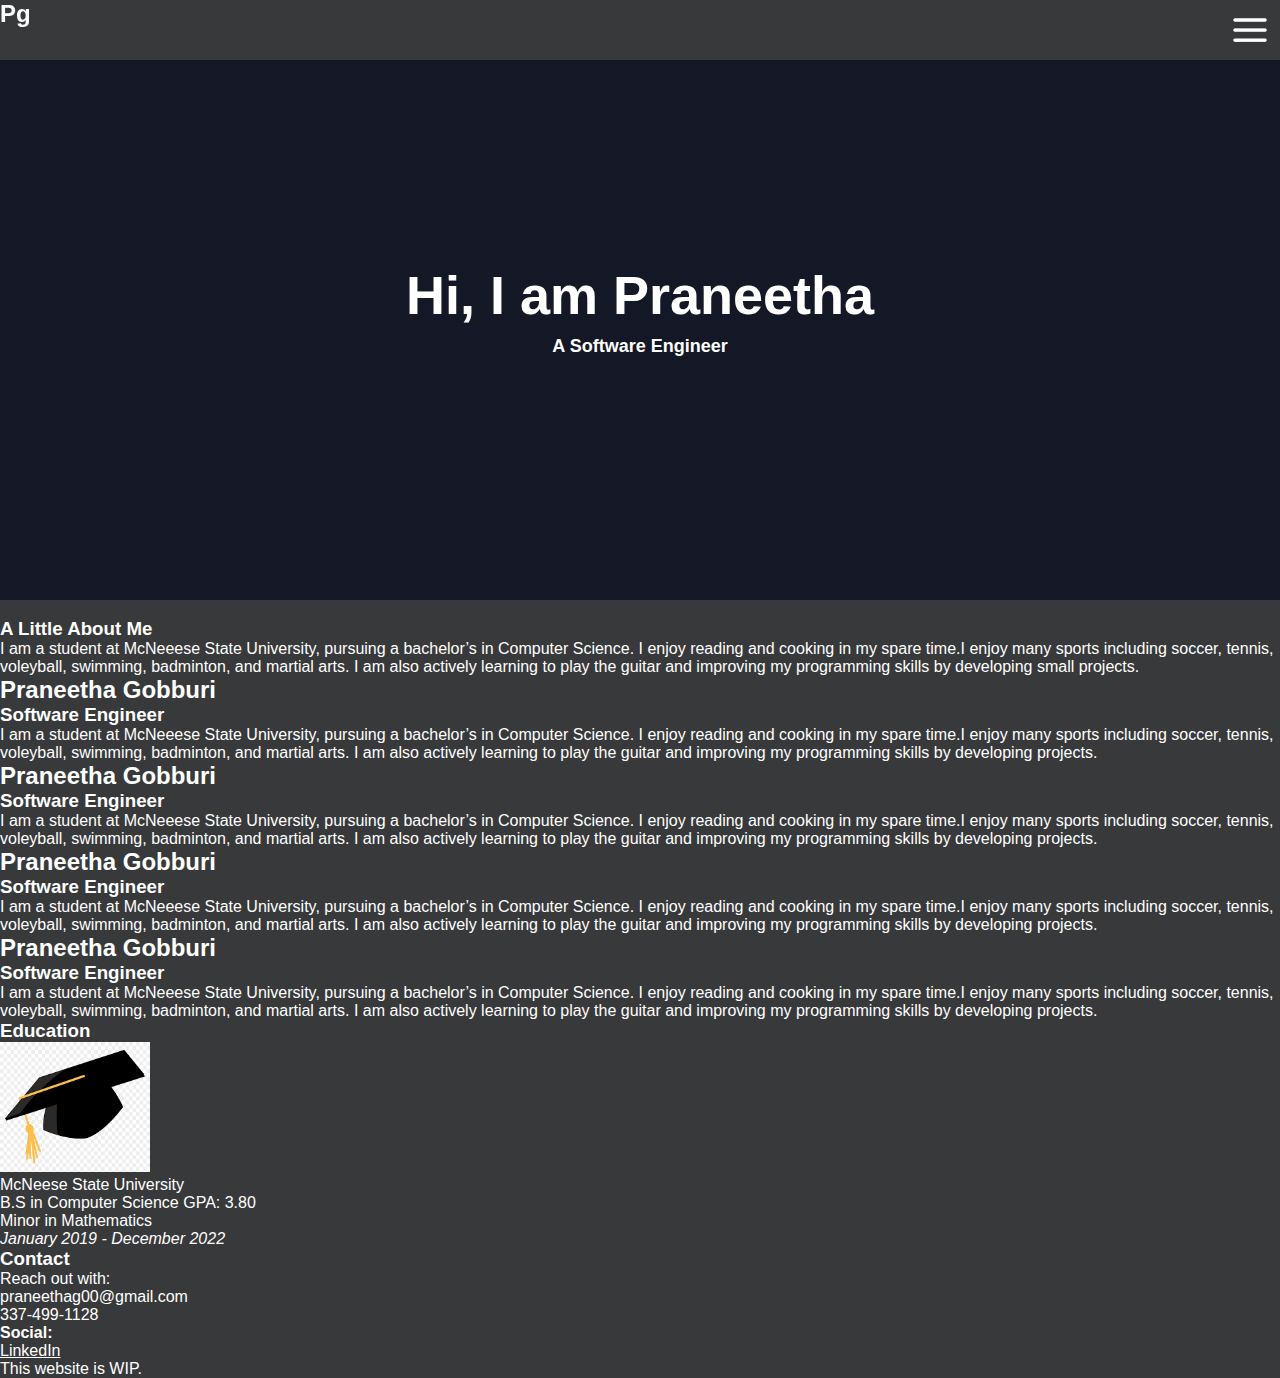
<file: index.html>
<!DOCTYPE html>
<html lang="en">
<head>
    <meta charset="UTF-8">
    <meta http-equiv="X-UA-Compatible" content="IE=edge">
    <meta name="viewport" content="width=device-width, initial-scale=1.0">
    <title>About Us</title>
    <link rel="stylesheet" href="styles.css">
    <title>Praneetha Gobburi</title>
</head>
<body>
    <nav>
        <h2 class = "logo">Pg</h2>
        <div class = "toggle"></div>
</nav>
        <!-- Basic info animination will be typed out--> 
    <section class = "header">
        
        <div class = "intro_text">
            <!--<img class = "self_pic" src = "selfie.png" alt = "Image of myself"/>-->
            <h1>Hi, I am Praneetha</h1>
            <h3>A Software Engineer</h3>
        </div>
    </section>

    <div class = "introduction">
        <div class = "introduction_col">
        <img></img>
        <h3 class = "tab_1">A Little About Me</h3>
        <p class = "about_me">     I am a student at McNeeese State University, pursuing a bachelor’s in Computer Science.
                            I enjoy reading and cooking in my spare time.I enjoy many sports including soccer, tennis, 
                            voleyball, swimming, badminton, and martial arts. I am also actively learning to play the guitar
                            and improving my programming skills by developing small projects.
        </p>
        </div>

        <div class="text">
            <h2>Praneetha Gobburi</h2>
            <h3>Software Engineer</h3>
            <p>I am a student at McNeeese State University, pursuing a bachelor’s in Computer Science.
                I enjoy reading and cooking in my spare time.I enjoy many sports including soccer, tennis, 
                voleyball, swimming, badminton, and martial arts. I am also actively learning to play the guitar
                and improving my programming skills by developing projects.</p>
        </div>


        <div class="text">
            <h2>Praneetha Gobburi</h2>
            <h3>Software Engineer</h3>
            <p>I am a student at McNeeese State University, pursuing a bachelor’s in Computer Science.
                I enjoy reading and cooking in my spare time.I enjoy many sports including soccer, tennis, 
                voleyball, swimming, badminton, and martial arts. I am also actively learning to play the guitar
                and improving my programming skills by developing projects.</p>
        </div>


        <div class="text">
            <h2>Praneetha Gobburi</h2>
            <h3>Software Engineer</h3>
            <p>I am a student at McNeeese State University, pursuing a bachelor’s in Computer Science.
                I enjoy reading and cooking in my spare time.I enjoy many sports including soccer, tennis, 
                voleyball, swimming, badminton, and martial arts. I am also actively learning to play the guitar
                and improving my programming skills by developing projects.</p>
        </div>



        <div class="text">
            <h2>Praneetha Gobburi</h2>
            <h3>Software Engineer</h3>
            <p>I am a student at McNeeese State University, pursuing a bachelor’s in Computer Science.
                I enjoy reading and cooking in my spare time.I enjoy many sports including soccer, tennis, 
                voleyball, swimming, badminton, and martial arts. I am also actively learning to play the guitar
                and improving my programming skills by developing projects.</p>
        </div>
    </div>

    <div id = "education">
        <h3 id = "tab_2">Education</h3>
        <img src="[data-uri]"
        alt="A Graduation cap" width="150" height="130"/>
        <ul id = "edu">
            <li>McNeese State University</li>
            <li>B.S in Computer Science        GPA: 3.80</li>
            <li>Minor in Mathematics</li>
            <li><em>January 2019 - December 2022</em></li>
        </ul>
    </div>

    <div id = "contact_ixnfo">
        <h3 id = "tab_3">Contact</h3>
        <div id = "contact">
            <p>Reach out with:</p>
            <p>praneethag00@gmail.com</p>
            <p>337-499-1128</p>
            <h4>Social:</h4>
            <a href="https://www.linkedin.com/in/praneetha-gobburi/" target="_blank">LinkedIn</a>
        </div>
    </div>
    <p>This website is WIP.</p>
</body>
</html>
</file>
<file: styles.css>
*{
    margin:0;
    padding:0; 
    font-family: Verdana, Geneva, sans-serif; 
    color: white;
}

 body{
    background-color: rgb(56,57,58);
 }

 .back_vid video{
     position: absolute;
     top:0;
     left:0;
     width: 100%;
     height: 60vh;
     object-fit: cover;
     opacity: 0.8;
 }


 .header{
    min-height: 60vh;
    width:100%;
    background-image: linear-gradient(rgba(4,9,30,0.7), 
    rgba(4,9,30,0.7));
    background-size: cover;
    background-position: center;
    position:relative;
}

nav{
    position:sticky;
    display: flex;
    justify-content: space-between;
    top:0;
    width: 100%;
    z-index: 100;
    box-sizing: border-box;
    
}

nav h2{
box-sizing: border-box;
}
.toggle{
    box-sizing: border-box;
    width:60px;
    height:60px;
    background:url('nav-white.png');
    background-repeat: no-repeat;
    background-size: 40px;
    background-position: center;
    cursor:pointer;
}

.toggle.active{
    background:url('close.png');
    background-repeat: no-repeat;
    background-size: 40px;
    background-position: center;
}

.self_pic{
    width:20%;
    height: 20%;
    top:50%;
    left:50%;
}

.intro_text{
    width:90%;
    color:white;
    position: absolute;
    top:50%;
    left:50%;
    transform: translate(-50%, -50%);
    text-align: center;
}

.intro_text h1{
    font-size: 6vh;
    color:white;
}

.intro_text h3{
    margin:10px 0 40px;
    font-size: 2vh;
    color: white;
}
</file>
